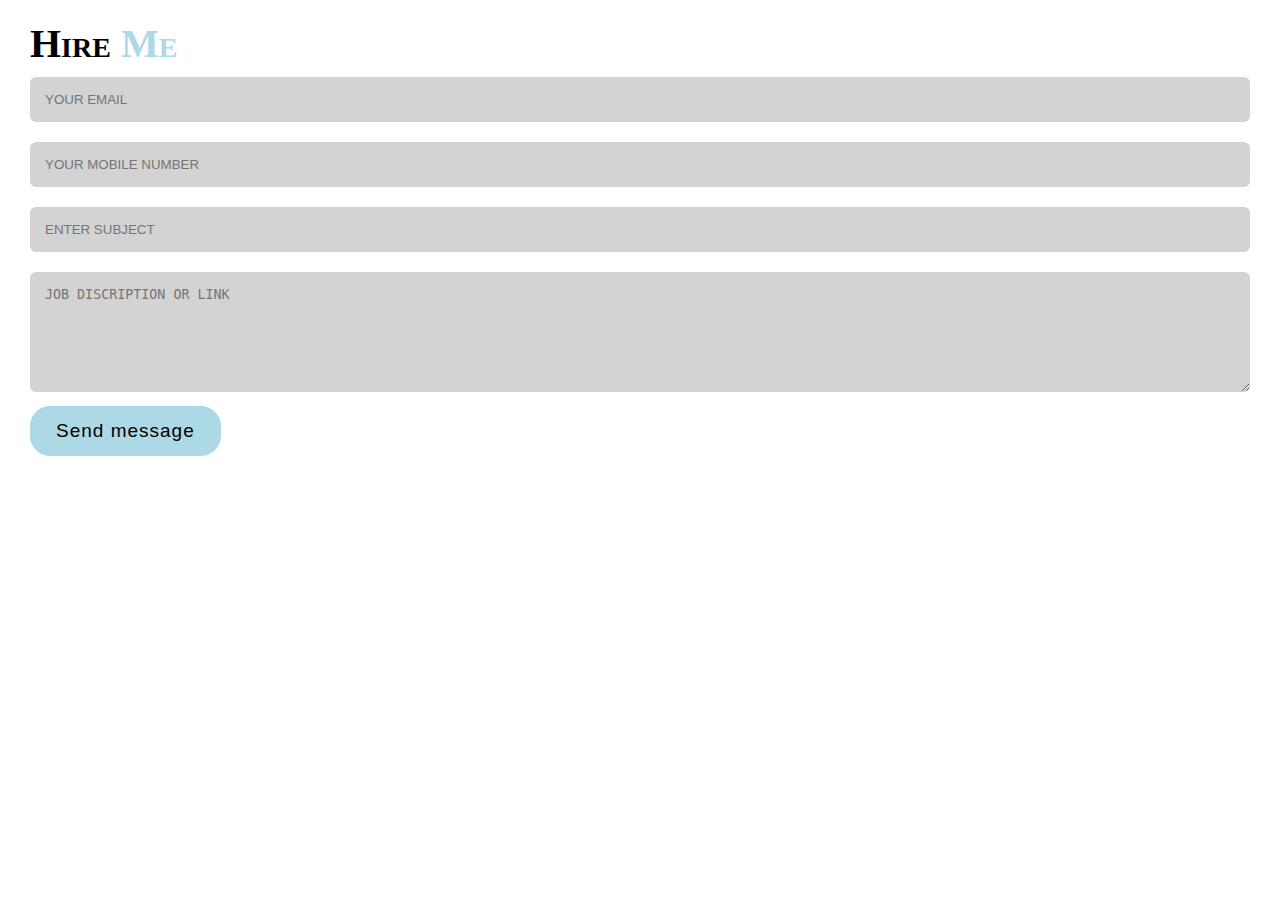
<file: HireMe.html>
<!DOCTYPE html>
<html lang="en">
<head>
    <meta charset="UTF-8">
    <meta http-equiv="X-UA-Compatible" content="IE=edge">
    <meta name="viewport" content="width=device-width, initial-scale=1.0">
    <title>Document</title>
    <link rel="stylesheet" href="style2.css">
</head>
<body>
    <div class="HireMe-form">
        <p class="hire">Hire <span>Me</span></p>
        <form action="https://formspree.io/f/xwkjjnyv" method = "post">
            <div class="field email">
                <input type="email" required placeholder="YOUR EMAIL" id = "mail" name = "Mail">
            </div>
            <div class="field number">
                <input type="number" required placeholder="YOUR MOBILE NUMBER" id = "number" name = "Number">
            </div>
            <div class="field">
                <input type="text" required placeholder="ENTER SUBJECT" id = "subject" name = "Subject">
            </div>
            <div class="field textarea">
                <textarea name="job" id="" cols="15" rows="6" placeholder="JOB DISCRIPTION OR LINK" id = "text1" name = "Message"></textarea>
            </div>
            <div class="button-area">
                <button type="submit" class="submit-btn">Send message</button>
            </div>
        </form>
    </div>
</body>
</html>
</file>
<file: style2.css>
/*--------------------------------------------styling 2(Hire Me)-------------------------------------------------------------*/
*{
    margin: 0px;
    padding: 0px;
    /*font-family: 'Poppins', sans-serif;*/
    box-sizing: border-box;
}
html{
    scroll-behavior: smooth;
}
:root{
    --primary-color: white;
    --secondary-color: black;
    --third-color: lightgray;
    --navbar-color:black;
}
body {
    background: var(--primary-color);
    color:white;  
}
span{
    color: lightblue;
}
#logo-smallscreen{
    display: none;
}
#navbar{
    position:fixed;
    width: 100%;
    height: 47px;
    background-color:var(--navbar-color);
    box-shadow: 0 2px 5px 0 lightgray, 0 2px 10px 0 lightgray;  
}
#navbar #sidemenu li{
    display:inline-block;
    list-style:none;
    margin: 10px 15px;
}
nav ul li a{ 
    color: var(--secondary-color);
    text-decoration: none;
    font-size: 18px;
    position:relative;
    font-variant: small-caps;
}
nav ul li a::after{
    content: '';
    width: 0%;
    height:3px;
    background: lightblue;
    position: absolute;
    left:0;
    bottom: -6px;
    transition: 0.5s;
}
nav ul li a:hover::after{
    width: 70%;
}
.submit-btn .btn{
    text-decoration: none;
    color: var(--secondary-color);
}
.submit-btn{
    color: var(--secondary-color);
    background: lightblue;
    font-size: 19px;
    letter-spacing: 1px;
    border: 1px solid lightblue;
    padding:13px 25px;
    border-radius: 20px;
}
.submit-btn:hover{
    background: transparent;
    color:var(--secondary-color);
    border:1px solid var(--secondary-color);
}
form input,form textarea{
    width:100%;
    border: 0;
    background: var(--third-color);
    padding: 15px;
    margin: 10px 0; 
    border-radius: 6px;
}
.HireMe-form{
    margin-top: 120px;
    margin: 20px 30px;
}
.hire{
    font-size: 40px;
    color: black;
    font-weight: 700;
    font-variant: small-caps;
}
</file>
